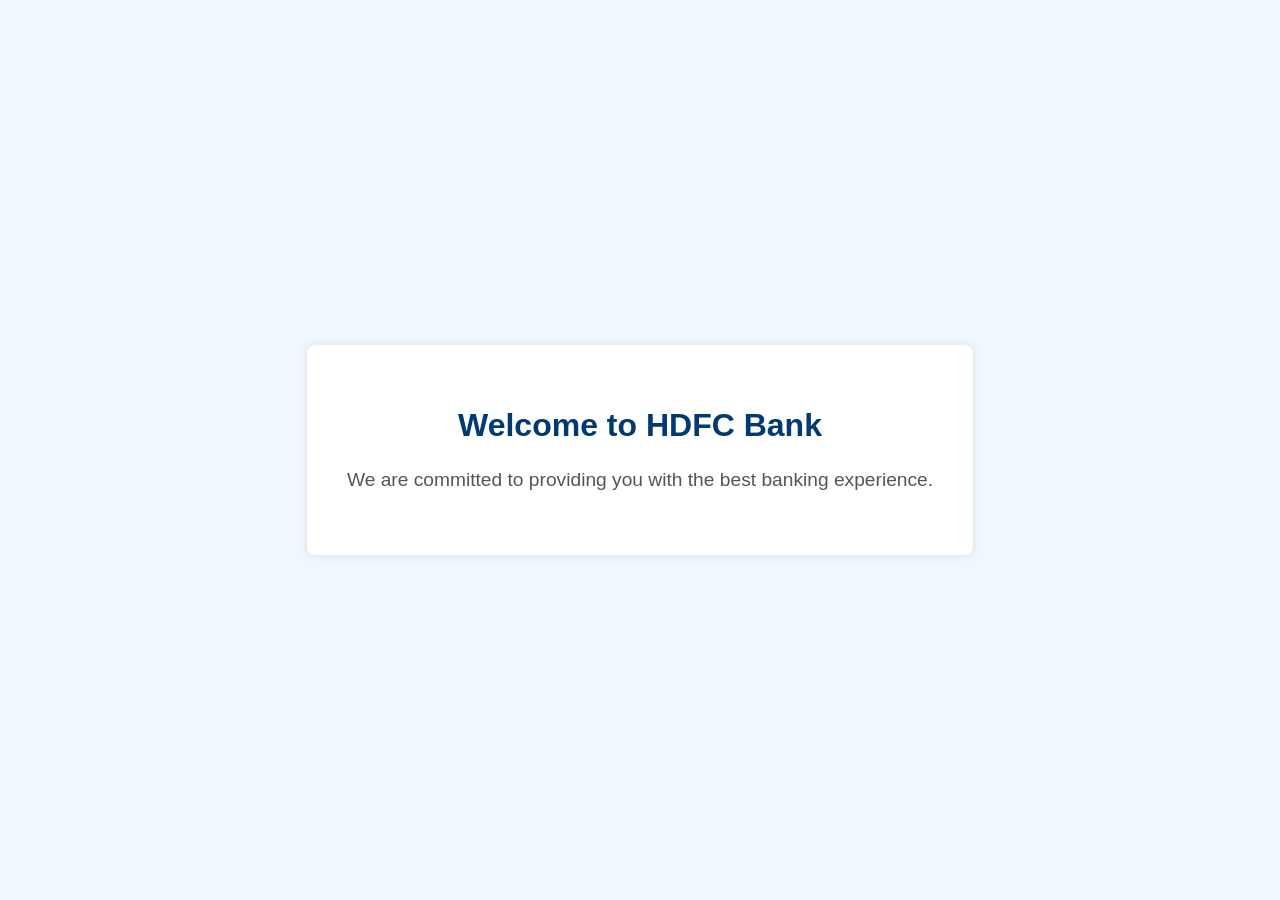
<file: app/frontend/welcome.html>
<!DOCTYPE html>
<html lang="en">
<head>
    <meta charset="UTF-8">
    <meta name="viewport" content="width=device-width, initial-scale=1.0">
    <title>Welcome to HDFC</title>
    <style>
        body {
            font-family: Arial, sans-serif;
            background-color: #f0f8ff; /* Light blue background */
            margin: 0;
            padding: 0;
            display: flex;
            justify-content: center;
            align-items: center;
            min-height: 100vh;
        }
        .container {
            text-align: center;
            padding: 40px;
            background-color: #fff;
            border-radius: 8px;
            box-shadow: 0 0 10px rgba(0, 0, 0, 0.1);
        }
        h1 {
            color: #003a70; /* HDFC Blue */
        }
        p {
            color: #555;
            font-size: 1.2em;
            line-height: 1.6;
        }
    </style>
</head>
<body>
    <div class="container">
        <h1>Welcome to HDFC Bank</h1>
        <p>We are committed to providing you with the best banking experience.</p>
    </div>
</body>
</html>
</file>
